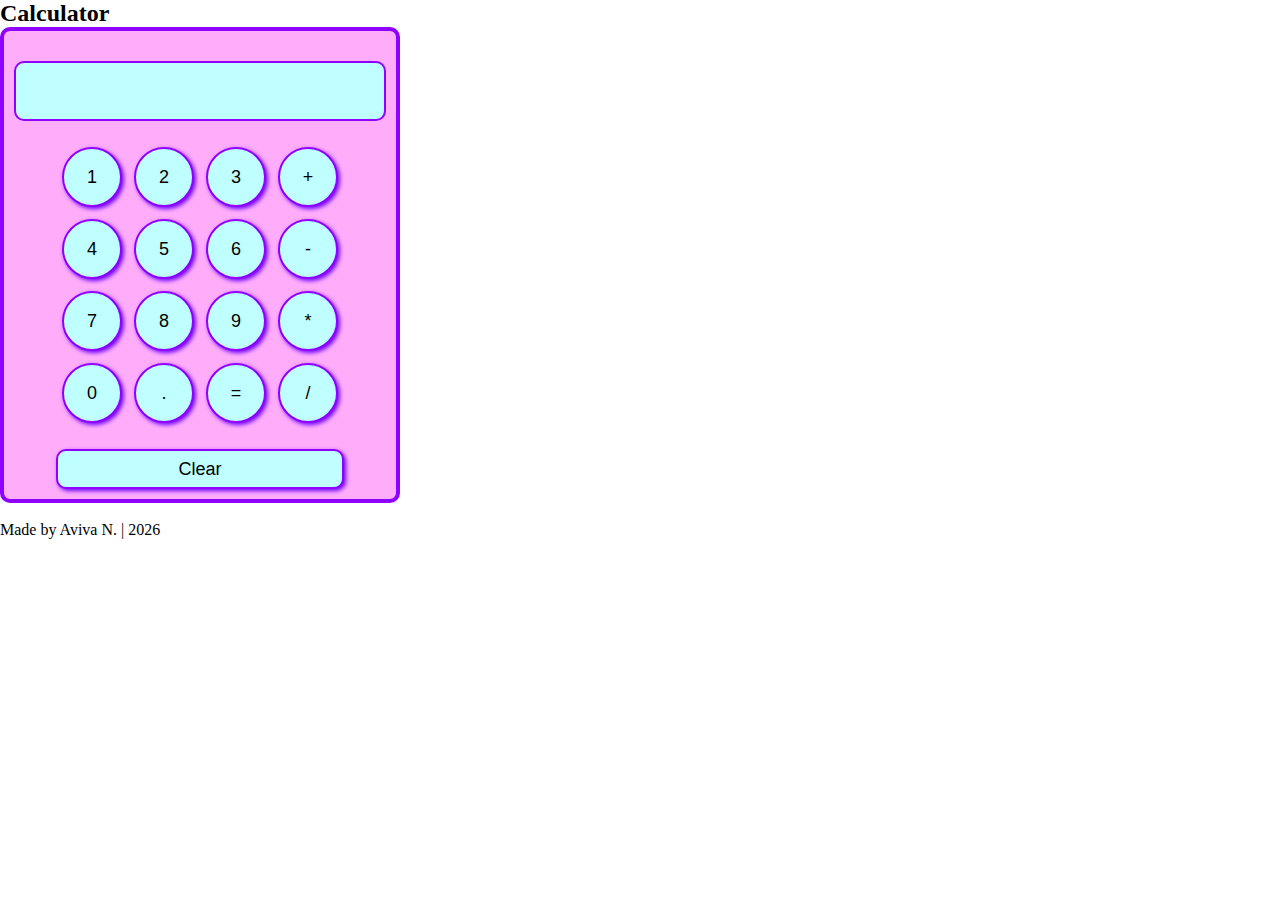
<file: index.html>
<!doctype html>
<html lang="en">
  <head>
    <meta charset="UTF-8" />
    <meta name="viewport" content="width=device-width, initial-scale=1.0" />
    <title>Calculator exercise</title>
    <link rel="stylesheet" href="style.css" />
    <script src="app.js"></script>
  </head>
  <body>
    <h2>Calculator</h2>
    <div class="container">
      <div class="input__display">
        <div id="display"></div>
      </div>
      <div class="input__buttons">
        <div class="row">
          <button onclick="addOne()" class="numbers">1</button>
          <button onclick="addTwo()" class="numbers">2</button>
          <button onclick="addThree()" class="numbers">3</button>
          <button onclick="plus()" class="symbol">+</button>
        </div>
        <div class="row">
          <button onclick="addFour()" class="numbers">4</button>
          <button onclick="addFive()" class="numbers">5</button>
          <button onclick="addSix()" class="numbers">6</button>
          <button onclick="minus()" class="symbol">-</button>
        </div>
        <div class="row">
          <button onclick="addSeven()" class="numbers">7</button>
          <button onclick="addEight()" class="numbers">8</button>
          <button onclick="addNine()" class="numbers">9</button>
          <button onclick="multiply()" class="symbol">*</button>
        </div>
        <div class="row">
          <button onclick="addZero()" class="numbers">0</button>
          <button onclick="decimal()" class="symbol">.</button>
          <button onclick="equals()" class="symbol">=</button>
          <button onclick="divide()" class="symbol">/</button>
        </div>
        <button onclick="clearCalc()" class="btn__clear">Clear</button>
      </div>
    </div>
    <br>
    Made by Aviva N. | 2026
  </body>
</html>
</file>
<file: style.css>
* {
  box-sizing: border-box;
  padding: 0;
  margin: 0;
}

button {
  border: 2px solid #9000ff;
  background-color: rgb(191, 255, 255);
  box-shadow: #6f00ff 2px 2px 4px;
  font-size: 18px;
  cursor: pointer;
}
button:active {
  background-color: rgb(180, 205, 245);
}

.container {
  width: 400px;
  border: 4px solid #9000ff;
  border-radius: 10px;
  padding: 10px;
  background-color: #ffacfb;
  display: flex;
  justify-content: center;
  align-items: center;
  flex-direction: column;
}

.input__display {
  height: 60px;
  width: 100%;
  border: 2px solid #9000ff;
  border-radius: 10px;
  background-color: rgb(191, 255, 255);
  margin: 20px;
  flex-wrap: wrap;
}

#display {
  padding: 4px 10px;
  font-size: 40px;
  text-align: right;
}

.numbers,
.symbol {
  width: 60px;
  height: 60px;
  margin: 6px;
  border-radius: 50px;
}

.btn__clear {
  display: flex;
  justify-content: center;
  align-items: center;
  width: 100%;
  height: 40px;
  margin-top: 20px;
  border-radius: 10px;
}

.row {
  display: flex;
  justify-content: center;
  align-items: center;
}
</file>
